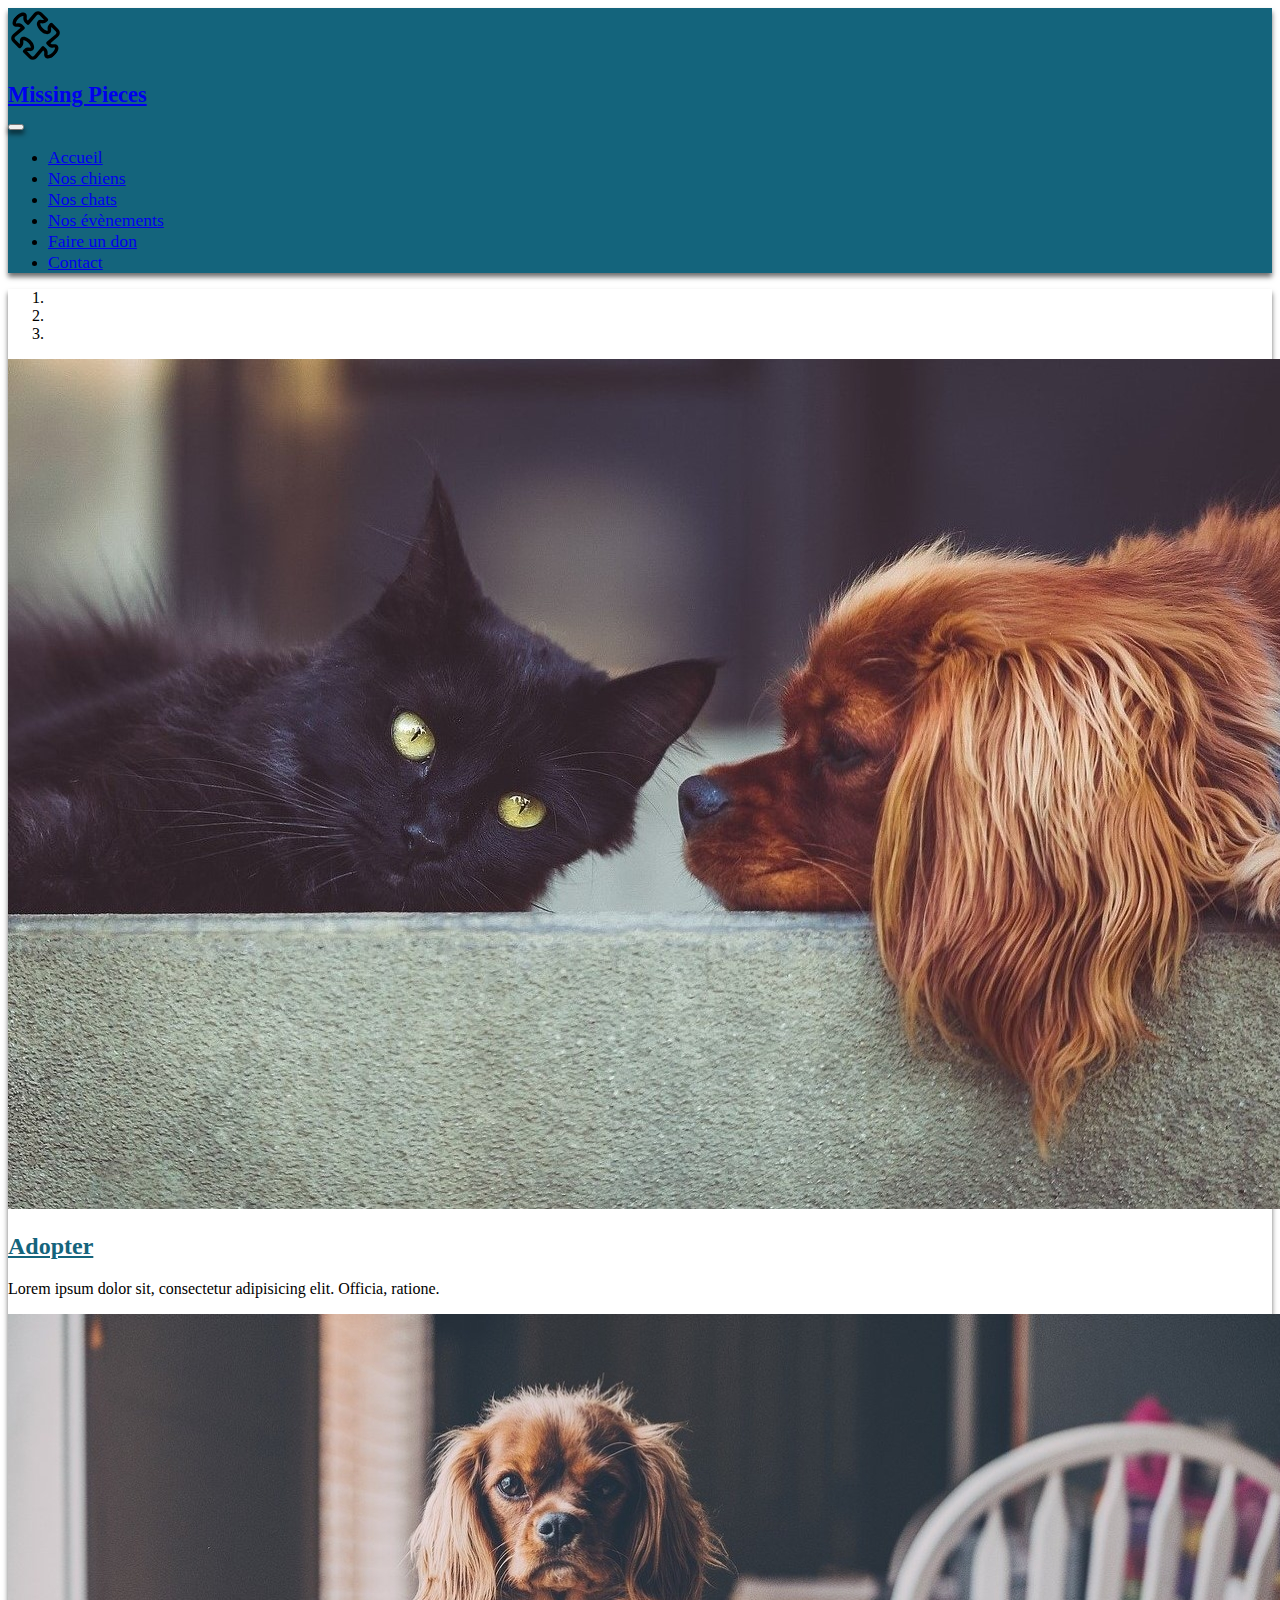
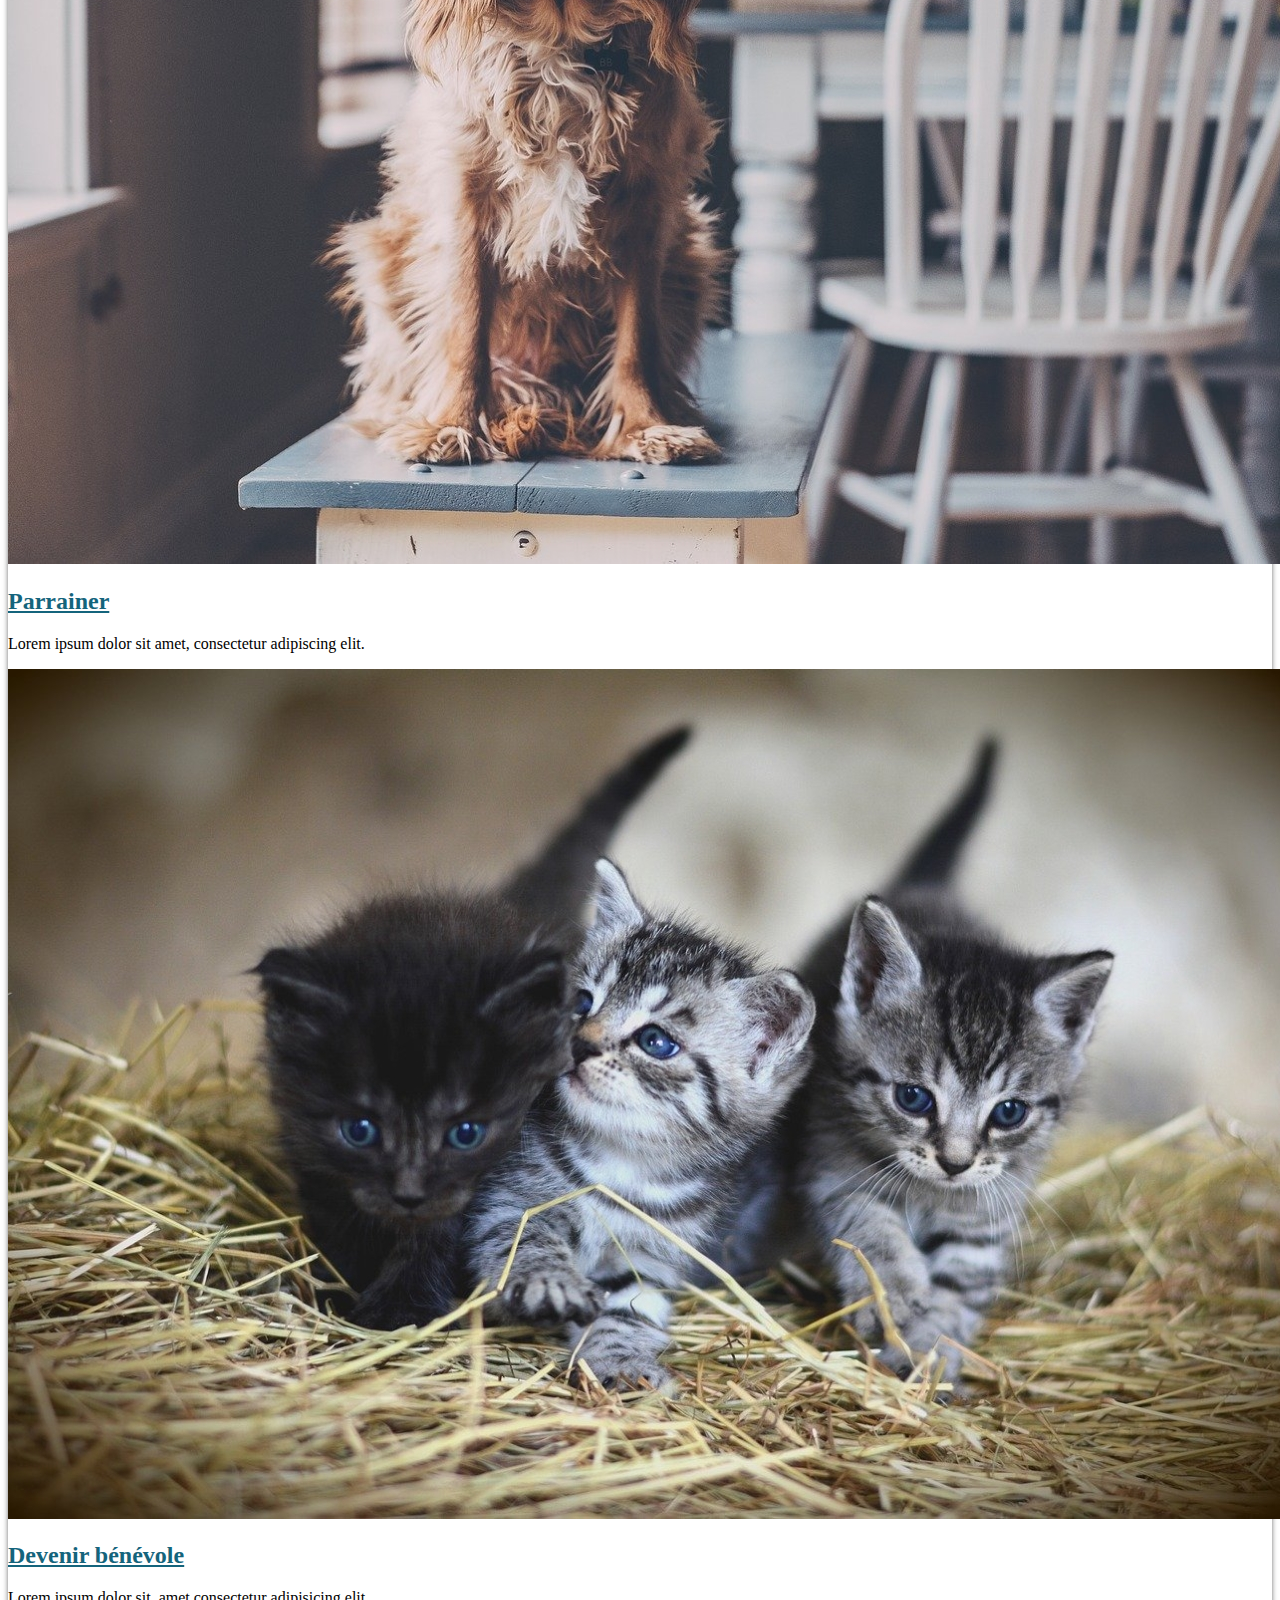
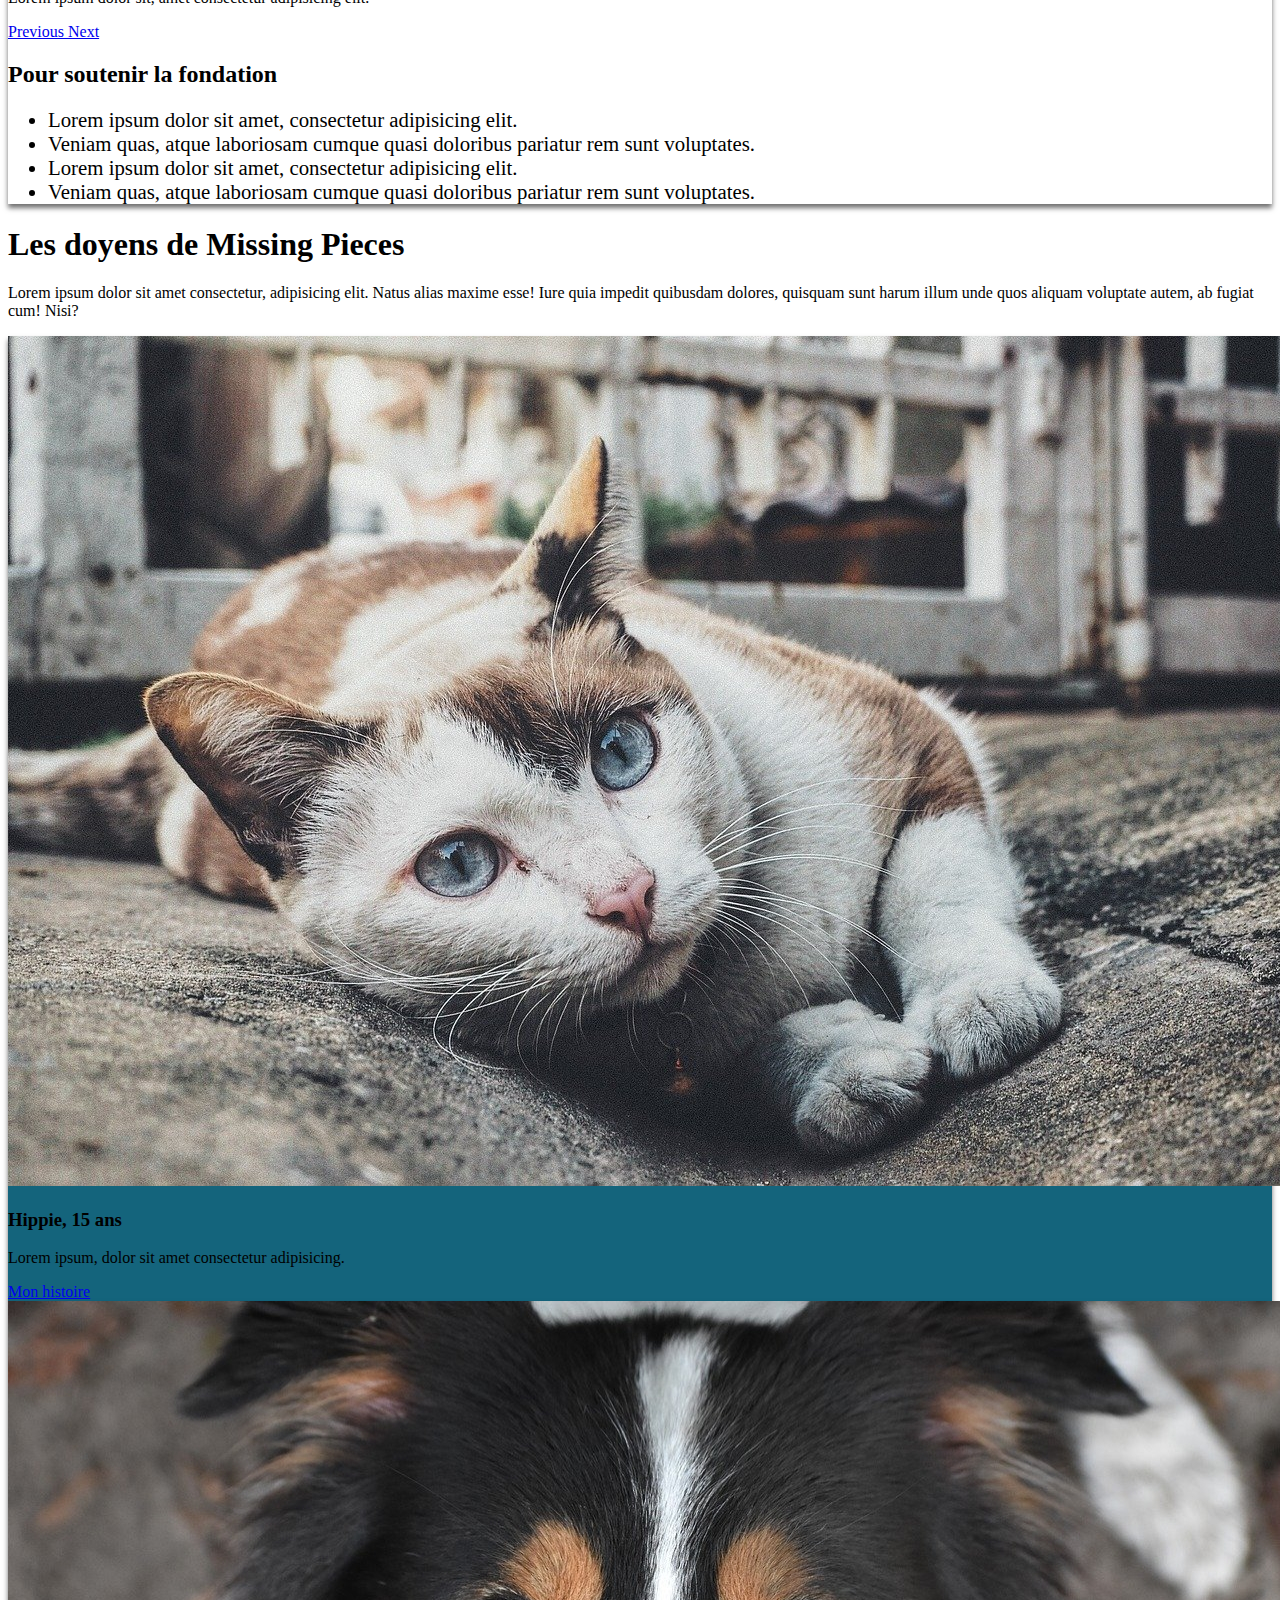
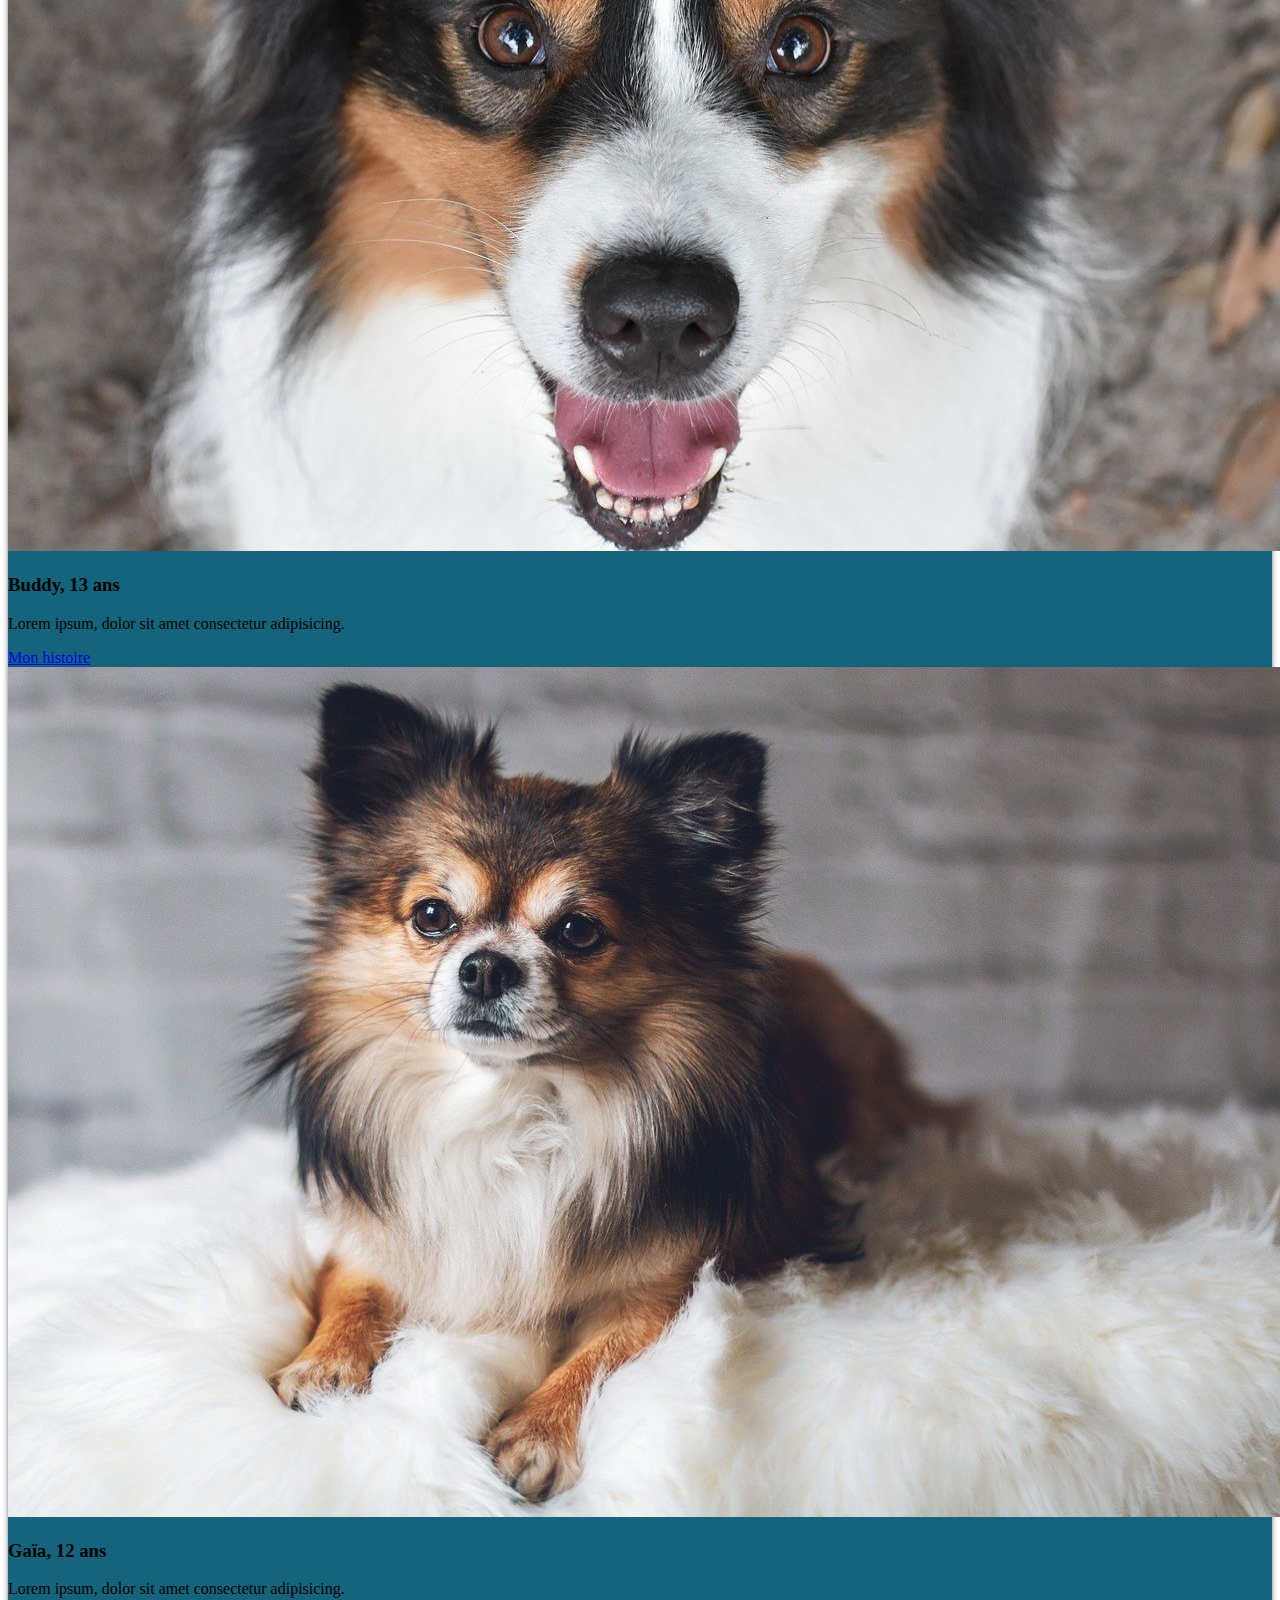
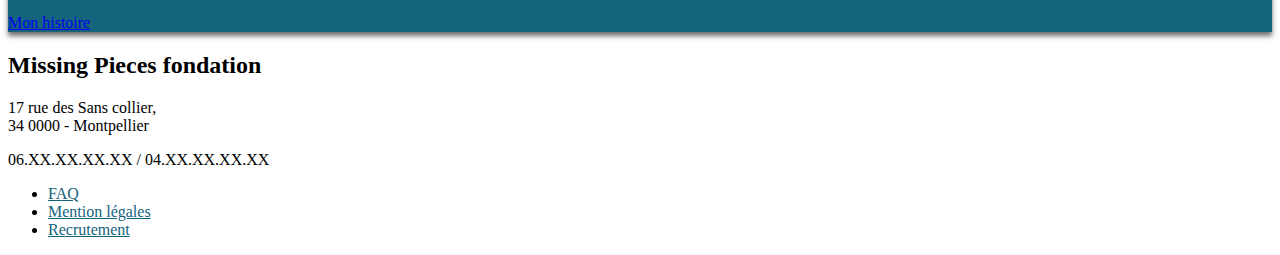
<file: index.html>
<!DOCTYPE html>
<html lang="fr">
  <head>
    <meta charset="UTF-8">
    <meta name="viewport" content="width=device-width, initial-scale=1.0">
    <meta name="description" content="Notre fondation accueille plus de 150 chiens et chats qui attendent une famille">
    <link rel="stylesheet" href="style.css">
    <link href="https://cdn.jsdelivr.net/npm/bootstrap@5.0.0-beta1/dist/css/bootstrap.min.css" rel="stylesheet" integrity="sha384-giJF6kkoqNQ00vy+HMDP7azOuL0xtbfIcaT9wjKHr8RbDVddVHyTfAAsrekwKmP1" crossorigin="anonymous">    <title>Missing Pieces</title>
    <title>Missing Pieces</title>
  </head>
<body class="container-fluid p-0">
  
<header>
  <nav class="navbar navbar-expand-lg navbar-dark">
    <div class="container-fluid">
      
      <svg xmlns="http://www.w3.org/2000/svg" width="50" height="50" fill="currentColor" class="bi bi-puzzle col-12 logo text-secondary" viewBox="0 0 16 16" id="logoHeader">
        <path d="M3.112 3.645A1.5 1.5 0 0 1 4.605 2H7a.5.5 0 0 1 .5.5v.382c0 .696-.497 1.182-.872 1.469a.459.459 0 0 0-.115.118.113.113 0 0 0-.012.025L6.5 4.5v.003l.003.01c.004.01.014.028.036.053a.86.86 0 0 0 .27.194C7.09 4.9 7.51 5 8 5c.492 0 .912-.1 1.19-.24a.86.86 0 0 0 .271-.194.213.213 0 0 0 .039-.063v-.009a.112.112 0 0 0-.012-.025.459.459 0 0 0-.115-.118c-.375-.287-.872-.773-.872-1.469V2.5A.5.5 0 0 1 9 2h2.395a1.5 1.5 0 0 1 1.493 1.645L12.645 6.5h.237c.195 0 .42-.147.675-.48.21-.274.528-.52.943-.52.568 0 .947.447 1.154.862C15.877 6.807 16 7.387 16 8s-.123 1.193-.346 1.638c-.207.415-.586.862-1.154.862-.415 0-.733-.246-.943-.52-.255-.333-.48-.48-.675-.48h-.237l.243 2.855A1.5 1.5 0 0 1 11.395 14H9a.5.5 0 0 1-.5-.5v-.382c0-.696.497-1.182.872-1.469a.459.459 0 0 0 .115-.118.113.113 0 0 0 .012-.025L9.5 11.5v-.003a.214.214 0 0 0-.039-.064.859.859 0 0 0-.27-.193C8.91 11.1 8.49 11 8 11c-.491 0-.912.1-1.19.24a.859.859 0 0 0-.271.194.214.214 0 0 0-.039.063v.003l.001.006a.113.113 0 0 0 .012.025c.016.027.05.068.115.118.375.287.872.773.872 1.469v.382a.5.5 0 0 1-.5.5H4.605a1.5 1.5 0 0 1-1.493-1.645L3.356 9.5h-.238c-.195 0-.42.147-.675.48-.21.274-.528.52-.943.52-.568 0-.947-.447-1.154-.862C.123 9.193 0 8.613 0 8s.123-1.193.346-1.638C.553 5.947.932 5.5 1.5 5.5c.415 0 .733.246.943.52.255.333.48.48.675.48h.238l-.244-2.855zM4.605 3a.5.5 0 0 0-.498.55l.001.007.29 3.4A.5.5 0 0 1 3.9 7.5h-.782c-.696 0-1.182-.497-1.469-.872a.459.459 0 0 0-.118-.115.112.112 0 0 0-.025-.012L1.5 6.5h-.003a.213.213 0 0 0-.064.039.86.86 0 0 0-.193.27C1.1 7.09 1 7.51 1 8c0 .491.1.912.24 1.19.07.14.14.225.194.271a.213.213 0 0 0 .063.039H1.5l.006-.001a.112.112 0 0 0 .025-.012.459.459 0 0 0 .118-.115c.287-.375.773-.872 1.469-.872H3.9a.5.5 0 0 1 .498.542l-.29 3.408a.5.5 0 0 0 .497.55h1.878c-.048-.166-.195-.352-.463-.557-.274-.21-.52-.528-.52-.943 0-.568.447-.947.862-1.154C6.807 10.123 7.387 10 8 10s1.193.123 1.638.346c.415.207.862.586.862 1.154 0 .415-.246.733-.52.943-.268.205-.415.39-.463.557h1.878a.5.5 0 0 0 .498-.55l-.001-.007-.29-3.4A.5.5 0 0 1 12.1 8.5h.782c.696 0 1.182.497 1.469.872.05.065.091.099.118.115.013.008.021.01.025.012a.02.02 0 0 0 .006.001h.003a.214.214 0 0 0 .064-.039.86.86 0 0 0 .193-.27c.14-.28.24-.7.24-1.191 0-.492-.1-.912-.24-1.19a.86.86 0 0 0-.194-.271.215.215 0 0 0-.063-.039H14.5l-.006.001a.113.113 0 0 0-.025.012.459.459 0 0 0-.118.115c-.287.375-.773.872-1.469.872H12.1a.5.5 0 0 1-.498-.543l.29-3.407a.5.5 0 0 0-.497-.55H9.517c.048.166.195.352.463.557.274.21.52.528.52.943 0 .568-.447.947-.862 1.154C9.193 5.877 8.613 6 8 6s-1.193-.123-1.638-.346C5.947 5.447 5.5 5.068 5.5 4.5c0-.415.246-.733.52-.943.268-.205.415-.39.463-.557H4.605z"/>
      </svg>      
      <a class="navbar-brand m-0 p-2 col-12 col-lg-3" href="index.html">
        <h1 class="display-3" id="brand-index">Missing Pieces</h1>
      </a>
      <button class="navbar-toggler bg-secondary col-12" type="button" data-bs-toggle="collapse" data-bs-target="#navbarNavDropdown" aria-controls="navbarNavDropdown" aria-expanded="false" aria-label="Toggle navigation">
        <span class="navbar-toggler-icon"></span>
      </button>
      <div class="collapse navbar-collapse" id="navbarNavDropdown">
        <ul class="navbar-nav d-flex justify-content-around w-100" id="nav-list">
          <li class="nav-item text-center">
            <a class="nav-link active" aria-current="page" href="index.html">Accueil</a>
          </li>
          <li class="nav-item text-center">
            <a class="nav-link" href="#">Nos chiens</a>
          </li>
          <li class="nav-item text-center">
            <a class="nav-link" href="#">Nos chats</a>
          </li>
          <li class="nav-item text-center">
            <a class="nav-link" href="events.html">Nos évènements</a>
          </li>
          <li class="nav-item text-center">
            <a class="nav-link" href="#">Faire un don</a>
          </li>
          <li class="nav-item text-center">
            <a class="nav-link" href="#">Contact</a>
          </li>
        </ul>
      </div>
    </div>
  </nav>
</header>

<main class="container-fluid mt-3 p-0">

  <section id="engagement" class="row col-12 m-0 bg-secondary">
    <div id="carouselCaptions" class="carousel slide col-12 col-lg-9 p-0" data-bs-ride="carousel">
      <ol class="carousel-indicators">
        <li data-bs-target="#carouselCaptions" data-bs-slide-to="0" class="active"></li>
        <li data-bs-target="#carouselCaptions" data-bs-slide-to="1"></li>
        <li data-bs-target="#carouselCaptions" data-bs-slide-to="2"></li>
      </ol>
      <div class="carousel-inner">
        <div class="carousel-item active">
          <img src="image/chien-chat.jpg" class="d-block w-100" alt="chien et chat">
          <div class="carousel-caption d-none d-sm-block">
            <a href="#" class="text-decoration-none header-carousel">
              <h2 class="fs-1">Adopter</h2>
            </a>
            <p class="fs-3 text-caption text-dark">Lorem ipsum dolor sit, consectetur adipisicing elit. Officia, ratione.</p>
          </div>
        </div>
        <div class="carousel-item">
          <img src="image/cocker.jpg" class="d-block w-100" alt="cocker">
          <div class="carousel-caption d-none d-sm-block">
            <a href="#" class="text-decoration-none header-carousel">
              <h2 class="fs-1">Parrainer</h2>
            </a>
            <p class="fs-3 text-caption text-dark">Lorem ipsum dolor sit amet, consectetur adipiscing elit.</p>
          </div>
        </div>
        <div class="carousel-item">
          <img src="image/chatons.jpg" class="d-block w-100" alt="chatons">
          <div class="carousel-caption d-none d-sm-block">
            <a href="#" class="text-decoration-none header-carousel">
              <h2 class="fs-1">Devenir bénévole</h2>
            </a>
            <p class="fs-3 text-caption text-dark">Lorem ipsum dolor sit, amet consectetur adipisicing elit.</p>
          </div>
        </div>
      </div>
      <a class="carousel-control-prev" href="#carouselCaptions" role="button" data-bs-slide="prev">
        <span class="carousel-control-prev-icon" aria-hidden="true"></span>
        <span class="visually-hidden">Previous</span>
      </a>
      <a class="carousel-control-next" href="#carouselCaptions" role="button" data-bs-slide="next">
        <span class="carousel-control-next-icon" aria-hidden="true"></span>
        <span class="visually-hidden">Next</span>
      </a>
    </div>

    <aside class="col-12 col-lg-3 d-flex flex-column justify-content-center p-0 text-center">
      <h2 class="fs-1 p-1">Pour soutenir la fondation</h2>
      <ul class="list-unstyled p-3">
        <li class="support-us-list">Lorem ipsum dolor sit amet, consectetur adipisicing elit.</li>
        <li class="support-us-list">Veniam quas, atque laboriosam cumque quasi doloribus pariatur rem sunt voluptates.</li>
        <li class="support-us-list">Lorem ipsum dolor sit amet, consectetur adipisicing elit.</li>
        <li class="support-us-list">Veniam quas, atque laboriosam cumque quasi doloribus pariatur rem sunt voluptates.</li>
      </ul>

    </aside>
  </section>

    <section id="doyens" class="mt-4 p-0 text-center">
      <h1 class="display-5 p-2">Les doyens de Missing Pieces</h1>
      <p class="fs-5 px-5">Lorem ipsum dolor sit amet consectetur, adipisicing elit. Natus alias maxime esse! Iure quia 
        impedit quibusdam dolores, quisquam sunt harum illum unde quos aliquam voluptate autem, ab fugiat cum! Nisi?
      </p>

      <div class="row col-12 m-0 p-3">

        <article class="col-12 col-md-6 col-lg-4 p-0 mb-3">
          <div class="card border-0 m-3">
          <img src="image/chat-doyen.jpg" class="img-fluid rounded-top" alt="chat">
            <div class="card-body text-white">
              <h3 class="card-title">Hippie, 15 ans</h3>
              <p class="card-text">Lorem ipsum, dolor sit amet consectetur adipisicing.</p>
              <a href="#" class="btn btn-secondary">Mon histoire</a>
            </div>
          </div>
        </article>

        <article class="col-12 col-md-6 col-lg-4 p-0 mb-3">
          <div class="card border-0 m-3">
          <img src="image/chien-doyen.jpg" class="img-fluid rounded-top" alt="chat">
            <div class="card-body text-white">
              <h3 class="card-title">Buddy, 13 ans</h3>
              <p class="card-text">Lorem ipsum, dolor sit amet consectetur adipisicing.</p>
              <a href="#" class="btn btn-secondary">Mon histoire</a>
            </div>
          </div>
        </article>

        <article class="col-12 col-lg-4 p-0 mb-3">
          <div class="card border-0 m-3">
          <img src="image/chihuahua-doyen.jpg" class="img-fluid rounded-top" alt="chat">
            <div class="card-body text-white">
              <h3 class="card-title">Gaïa, 12 ans</h3>
              <p class="card-text">Lorem ipsum, dolor sit amet consectetur adipisicing.</p>
              <a href="#" class="btn btn-secondary">Mon histoire</a>
            </div>
          </div>
        </article>

      </div>    
    </section>
</main>

<footer class="bg-secondary text-center">
  <h2 class="fs-3 pt-2">Missing Pieces fondation</h2>
  <p class="fs-5">17 rue des Sans collier, <br>
  34 0000 - Montpellier</p>
  <p class="fs-5">06.XX.XX.XX.XX / 04.XX.XX.XX.XX</p>
  <ul class="row list-unstyled m-0 p-2 w-100">
    <li class="col-12 col-md-4">
      <a href="#" class="text-decoration-none link-footer">FAQ</a>
    </li>
    <li class="col-12 col-md-4">
      <a href="#" class="text-decoration-none link-footer">Mention légales</a>
    </li>
    <li class="col-12 col-md-4">
      <a href="#" class="text-decoration-none link-footer">Recrutement</a></li>
  </ul>
</footer>

  <script src="https://cdn.jsdelivr.net/npm/@popperjs/core@2.5.4/dist/umd/popper.min.js" integrity="sha384-q2kxQ16AaE6UbzuKqyBE9/u/KzioAlnx2maXQHiDX9d4/zp8Ok3f+M7DPm+Ib6IU" crossorigin="anonymous"></script>
  <script src="https://cdn.jsdelivr.net/npm/bootstrap@5.0.0-beta1/dist/js/bootstrap.min.js" integrity="sha384-pQQkAEnwaBkjpqZ8RU1fF1AKtTcHJwFl3pblpTlHXybJjHpMYo79HY3hIi4NKxyj" crossorigin="anonymous"></script>
  
</body>
</html>
</file>
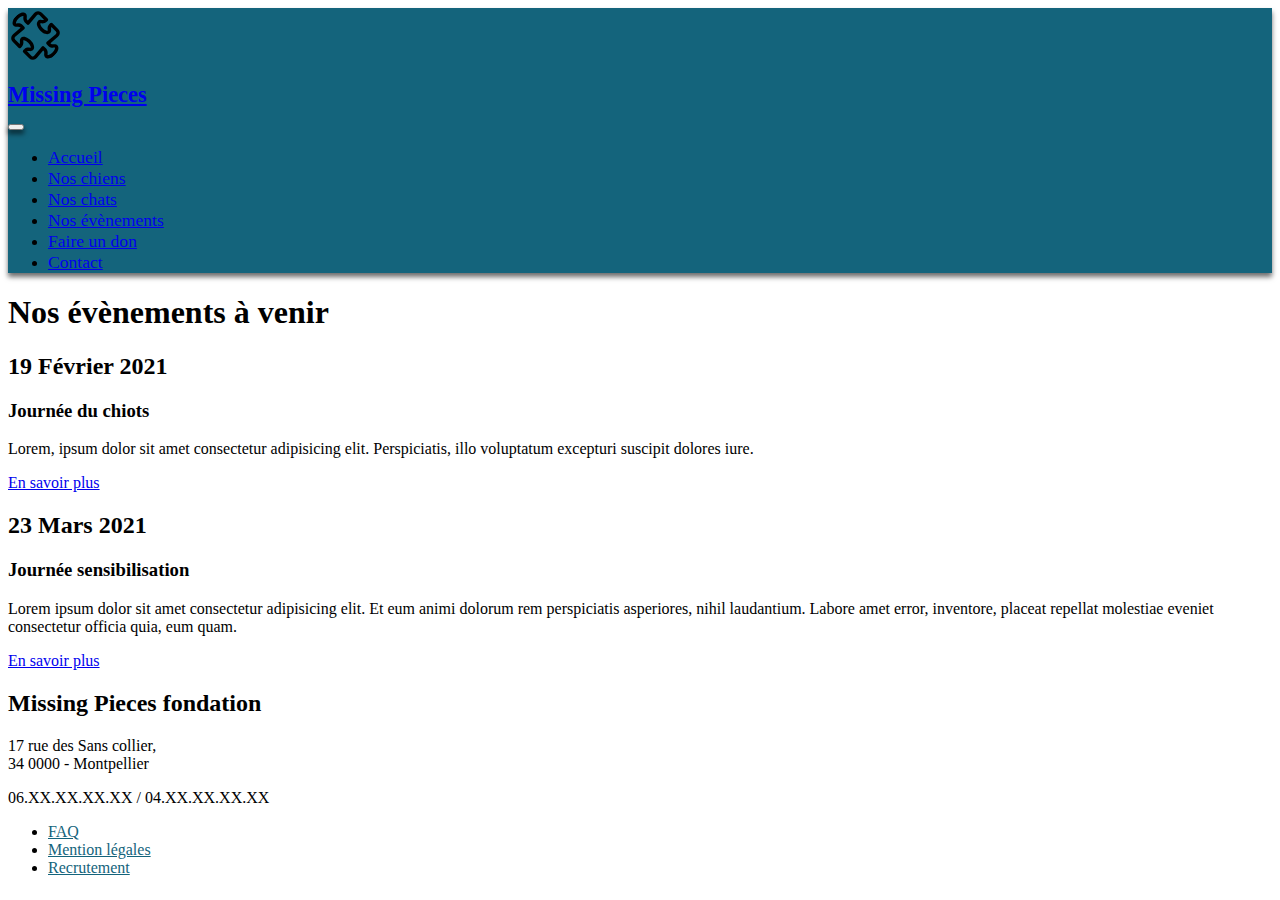
<file: events.html>
<!DOCTYPE html>
<html lang="fr">
  <head>
    <meta charset="UTF-8">
    <meta name="viewport" content="width=device-width, initial-scale=1.0">
    <meta name="description" content="Notre fondation accueille plus de 150 chiens et chats qui attendent une famille">
    <link rel="stylesheet" href="style.css">
    <link href="https://cdn.jsdelivr.net/npm/bootstrap@5.0.0-beta1/dist/css/bootstrap.min.css" rel="stylesheet" integrity="sha384-giJF6kkoqNQ00vy+HMDP7azOuL0xtbfIcaT9wjKHr8RbDVddVHyTfAAsrekwKmP1" crossorigin="anonymous">    <title>Missing Pieces</title>
    <title>Nos évènements</title>
  </head>
<body class="container-fluid p-0">
  
<header>
  <nav class="navbar navbar-expand-lg navbar-dark">
    <div class="container-fluid">
      
      <svg xmlns="http://www.w3.org/2000/svg" width="50" height="50" fill="currentColor" class="bi bi-puzzle col-12 logo text-secondary" viewBox="0 0 16 16" id="logoHeader">
        <path d="M3.112 3.645A1.5 1.5 0 0 1 4.605 2H7a.5.5 0 0 1 .5.5v.382c0 .696-.497 1.182-.872 1.469a.459.459 0 0 0-.115.118.113.113 0 0 0-.012.025L6.5 4.5v.003l.003.01c.004.01.014.028.036.053a.86.86 0 0 0 .27.194C7.09 4.9 7.51 5 8 5c.492 0 .912-.1 1.19-.24a.86.86 0 0 0 .271-.194.213.213 0 0 0 .039-.063v-.009a.112.112 0 0 0-.012-.025.459.459 0 0 0-.115-.118c-.375-.287-.872-.773-.872-1.469V2.5A.5.5 0 0 1 9 2h2.395a1.5 1.5 0 0 1 1.493 1.645L12.645 6.5h.237c.195 0 .42-.147.675-.48.21-.274.528-.52.943-.52.568 0 .947.447 1.154.862C15.877 6.807 16 7.387 16 8s-.123 1.193-.346 1.638c-.207.415-.586.862-1.154.862-.415 0-.733-.246-.943-.52-.255-.333-.48-.48-.675-.48h-.237l.243 2.855A1.5 1.5 0 0 1 11.395 14H9a.5.5 0 0 1-.5-.5v-.382c0-.696.497-1.182.872-1.469a.459.459 0 0 0 .115-.118.113.113 0 0 0 .012-.025L9.5 11.5v-.003a.214.214 0 0 0-.039-.064.859.859 0 0 0-.27-.193C8.91 11.1 8.49 11 8 11c-.491 0-.912.1-1.19.24a.859.859 0 0 0-.271.194.214.214 0 0 0-.039.063v.003l.001.006a.113.113 0 0 0 .012.025c.016.027.05.068.115.118.375.287.872.773.872 1.469v.382a.5.5 0 0 1-.5.5H4.605a1.5 1.5 0 0 1-1.493-1.645L3.356 9.5h-.238c-.195 0-.42.147-.675.48-.21.274-.528.52-.943.52-.568 0-.947-.447-1.154-.862C.123 9.193 0 8.613 0 8s.123-1.193.346-1.638C.553 5.947.932 5.5 1.5 5.5c.415 0 .733.246.943.52.255.333.48.48.675.48h.238l-.244-2.855zM4.605 3a.5.5 0 0 0-.498.55l.001.007.29 3.4A.5.5 0 0 1 3.9 7.5h-.782c-.696 0-1.182-.497-1.469-.872a.459.459 0 0 0-.118-.115.112.112 0 0 0-.025-.012L1.5 6.5h-.003a.213.213 0 0 0-.064.039.86.86 0 0 0-.193.27C1.1 7.09 1 7.51 1 8c0 .491.1.912.24 1.19.07.14.14.225.194.271a.213.213 0 0 0 .063.039H1.5l.006-.001a.112.112 0 0 0 .025-.012.459.459 0 0 0 .118-.115c.287-.375.773-.872 1.469-.872H3.9a.5.5 0 0 1 .498.542l-.29 3.408a.5.5 0 0 0 .497.55h1.878c-.048-.166-.195-.352-.463-.557-.274-.21-.52-.528-.52-.943 0-.568.447-.947.862-1.154C6.807 10.123 7.387 10 8 10s1.193.123 1.638.346c.415.207.862.586.862 1.154 0 .415-.246.733-.52.943-.268.205-.415.39-.463.557h1.878a.5.5 0 0 0 .498-.55l-.001-.007-.29-3.4A.5.5 0 0 1 12.1 8.5h.782c.696 0 1.182.497 1.469.872.05.065.091.099.118.115.013.008.021.01.025.012a.02.02 0 0 0 .006.001h.003a.214.214 0 0 0 .064-.039.86.86 0 0 0 .193-.27c.14-.28.24-.7.24-1.191 0-.492-.1-.912-.24-1.19a.86.86 0 0 0-.194-.271.215.215 0 0 0-.063-.039H14.5l-.006.001a.113.113 0 0 0-.025.012.459.459 0 0 0-.118.115c-.287.375-.773.872-1.469.872H12.1a.5.5 0 0 1-.498-.543l.29-3.407a.5.5 0 0 0-.497-.55H9.517c.048.166.195.352.463.557.274.21.52.528.52.943 0 .568-.447.947-.862 1.154C9.193 5.877 8.613 6 8 6s-1.193-.123-1.638-.346C5.947 5.447 5.5 5.068 5.5 4.5c0-.415.246-.733.52-.943.268-.205.415-.39.463-.557H4.605z"/>
      </svg>      
      <a class="navbar-brand m-0 p-2 col-12 col-lg-3" href="index.html">
        <h1 class="display-3" id="brand-index">Missing Pieces</h1>
      </a>
      <button class="navbar-toggler bg-secondary col-12" type="button" data-bs-toggle="collapse" data-bs-target="#navbarNavDropdown" aria-controls="navbarNavDropdown" aria-expanded="false" aria-label="Toggle navigation">
        <span class="navbar-toggler-icon"></span>
      </button>
      <div class="collapse navbar-collapse" id="navbarNavDropdown">
        <ul class="navbar-nav d-flex justify-content-around w-100" id="nav-list">
          <li class="nav-item text-center">
            <a class="nav-link active" aria-current="page" href="index.html">Accueil</a>
          </li>
          <li class="nav-item text-center">
            <a class="nav-link" href="#">Nos chiens</a>
          </li>
          <li class="nav-item text-center">
            <a class="nav-link" href="#">Nos chats</a>
          </li>
          <li class="nav-item text-center">
            <a class="nav-link" href="events.html">Nos évènements</a>
          </li>
          <li class="nav-item text-center">
            <a class="nav-link" href="#">Faire un don</a>
          </li>
          <li class="nav-item text-center">
            <a class="nav-link" href="#">Contact</a>
          </li>
        </ul>
      </div>
    </div>
  </nav>
</header>
<main class="container-fluid">
  

  <section id="futurEvents" class="row">
    <h1 class="display-5 text-center my-3">Nos évènements à venir</h1>
    <article class="col-12 text-center m-0 p-0 rounded-3">
      <div id="header-article" class="align-items-center bg-secondary d-flex p-3">
        <h2 class="fs-3 w-25 text-uppercase">19 Février 2021</h2>
        <h3 class="fs-2 ms-4">Journée du chiots</h3>
      </div>
      <div id="article-content" class="mb-3">
        <p class="fs-4 mt-3">Lorem, ipsum dolor sit amet consectetur adipisicing elit. Perspiciatis, illo voluptatum excepturi suscipit dolores iure.</p>
        <a href="#" class="fs-5 text-decoration-none moreInfos">En savoir plus</a>
      </div>
    </article>

    <article class="col-12 text-center m-0 p-0 rounded-3">
      <div id="header-article" class="align-items-center bg-secondary d-flex p-3">
        <h2 class="fs-3 w-25 text-uppercase">23 Mars 2021</h2>
        <h3 class="fs-2 ms-4">Journée sensibilisation</h3>
      </div>
      <div id="article-content" class="mb-3">
        <p class="fs-4 mt-3">Lorem ipsum dolor sit amet consectetur adipisicing elit. Et eum animi dolorum rem perspiciatis asperiores, nihil laudantium. Labore amet error, inventore, placeat repellat molestiae eveniet consectetur officia quia, eum quam.</p>
        <a href="#" class="fs-5 text-decoration-none moreInfos">En savoir plus</a>
      </div>
    </article>
  </section>
</main>

<footer class="bg-secondary text-center">
  <h2 class="fs-3 pt-2">Missing Pieces fondation</h2>
  <p class="fs-5">17 rue des Sans collier, <br>
  34 0000 - Montpellier</p>
  <p class="fs-5">06.XX.XX.XX.XX / 04.XX.XX.XX.XX</p>
  <ul class="row list-unstyled m-0 p-2 w-100">
    <li class="col-12 col-md-4">
      <a href="#" class="text-decoration-none link-footer">FAQ</a>
    </li>
    <li class="col-12 col-md-4">
      <a href="#" class="text-decoration-none link-footer">Mention légales</a>
    </li>
    <li class="col-12 col-md-4">
      <a href="#" class="text-decoration-none link-footer">Recrutement</a></li>
  </ul>
</footer>

  <script src="https://cdn.jsdelivr.net/npm/bootstrap@5.0.0-beta1/dist/js/bootstrap.bundle.min.js" integrity="sha384-ygbV9kiqUc6oa4msXn9868pTtWMgiQaeYH7/t7LECLbyPA2x65Kgf80OJFdroafW" crossorigin="anonymous"></script>
</body>
</html>
</file>
<file: style.css>
header,
div.card {
  background: rgb(20, 100, 124);
}

svg.logo {
  transform: rotate(45deg);
}

header,
button.navbar-toggler,
button.navbar-toggler:focus,
section#engagement,
div.card {
  box-shadow: 0px 4px 5px 0px rgba(0,0,0,0.57);
    -webkit-box-shadow: 0px 4px 5px 0px rgba(0,0,0,0.57);
    -moz-box-shadow: 0px 4px 5px 0px rgba(0,0,0,0.57);
}


/*SECTION ENGAGEMENT*/
div.carousel-caption {
  background-color: rgba(255, 255, 255, 0.712);
  border-radius: 20px;
}

a.header-carousel {
  color: rgb(20, 100, 124);
  transition: 0.5s;
}

a.header-carousel:hover {
  color: black;
  transition: 0.5s;
}

/*SECTION DOYEN*/

div.card:hover{
  transform: scale(1.1);
  transition: 0.5s;
}

div.card:hover a {
  transform: rotate(0);
  animation: shake 0.5s 1;
  animation-delay: 0.4s;
}

/*FOOTER*/
a.link-footer {
  color: rgb(20, 100, 124);
}

@media (max-width: 991px) {
  #brand-index {
    text-align: center;
    line-height: 1;
    margin-bottom: 20px;
  }

  a.nav-link {
    font-size: 1.3em;
  }
}

@media (min-width: 992px) {
  #brand-index {
    zoom: 0.7;
    margin-bottom: 7px;
    text-align: start;
  }

  svg#logoHeader {
      width: 50px;
    }

  svg#logoHeader,
  a.nav-link {
    zoom: 1.1;
  }
}

@media (min-width: 1200px) {
  li.support-us-list {
    font-size: 1.3em;
  }
}

@keyframes shake {
  0% {
    transform: rotate(3deg) scale(1);
  }
  20% {
    transform: rotate(-3deg) scale(1);
  }
  40% {
    transform: rotate(3deg) scale(1);
  }
  60% {
    transform: rotate(-3deg) scale(1);
  }
  80% {
    transform: rotate(3deg) scale(1);
  }
  100% {
    transform: rotate(0) scale(1);
  }
}
</file>
